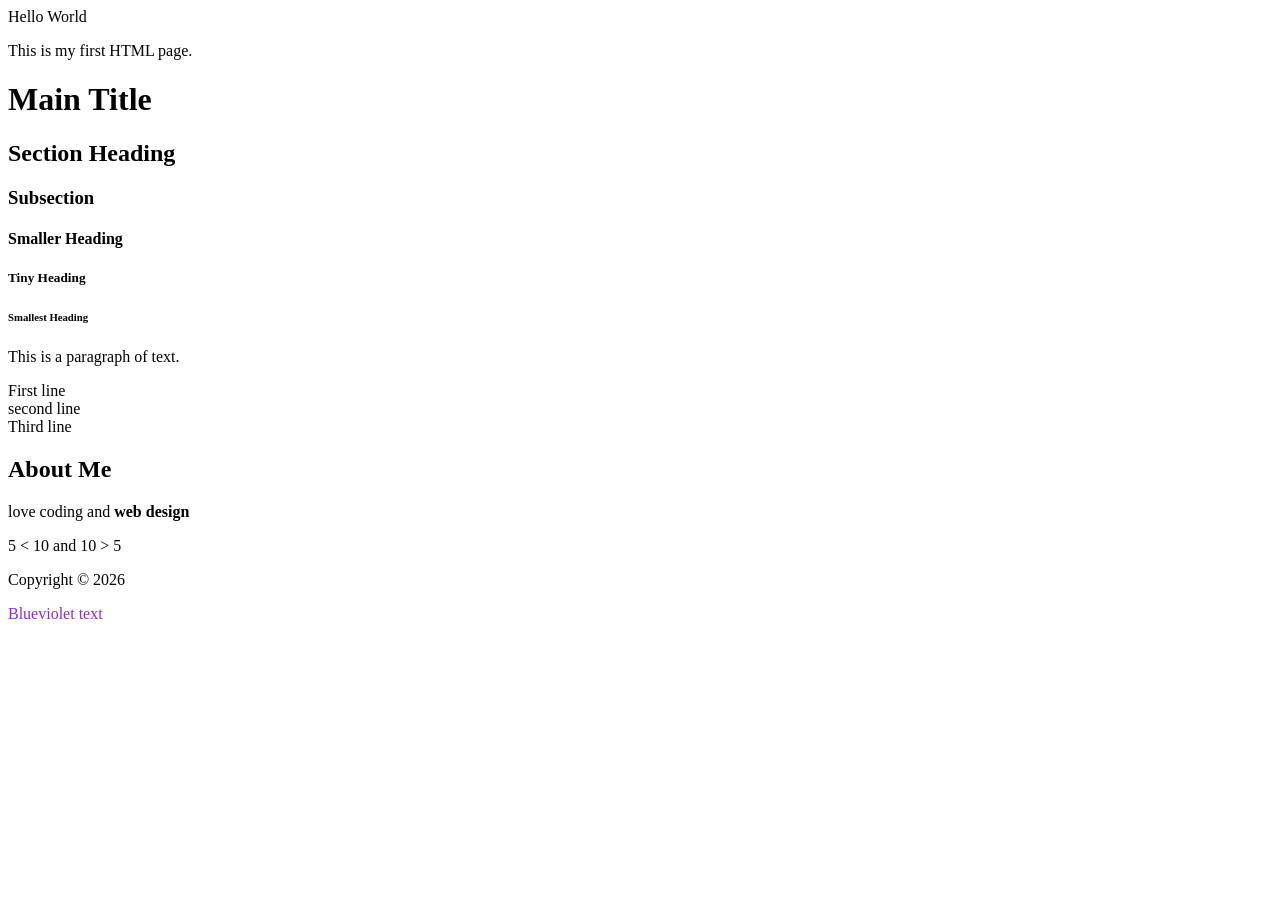
<file: index.html>
<!DOCTYPE html>
<html lang="en">
<head>
    <meta charset="UTF-8">
    <title> My First Page"</title>
</head>
<body
<h1>Hello World</h1>
<p>This is my first HTML page.</p>
</body>
<h1>Main Title</h1>
<h2>Section Heading</h2>
<h3>Subsection</h3>
<h4>Smaller Heading</h4>
<h5>Tiny Heading</h5>
<h6>Smallest Heading</h6>
<p>This is a paragraph of text.</p>
<p>First line<br>second line<br>Third line</p>
<!--This is a comment -->
<p
<section>
<h2>About Me</h2>
<p> love coding and <strong>web design</strong></p>
<p>5 &lt; 10 and 10 &gt; 5</p>
<p>Copyright &copy; 2026</p>
<p style="color: blueviolet;">Blueviolet text</p>
</section>
</html>
</file>
